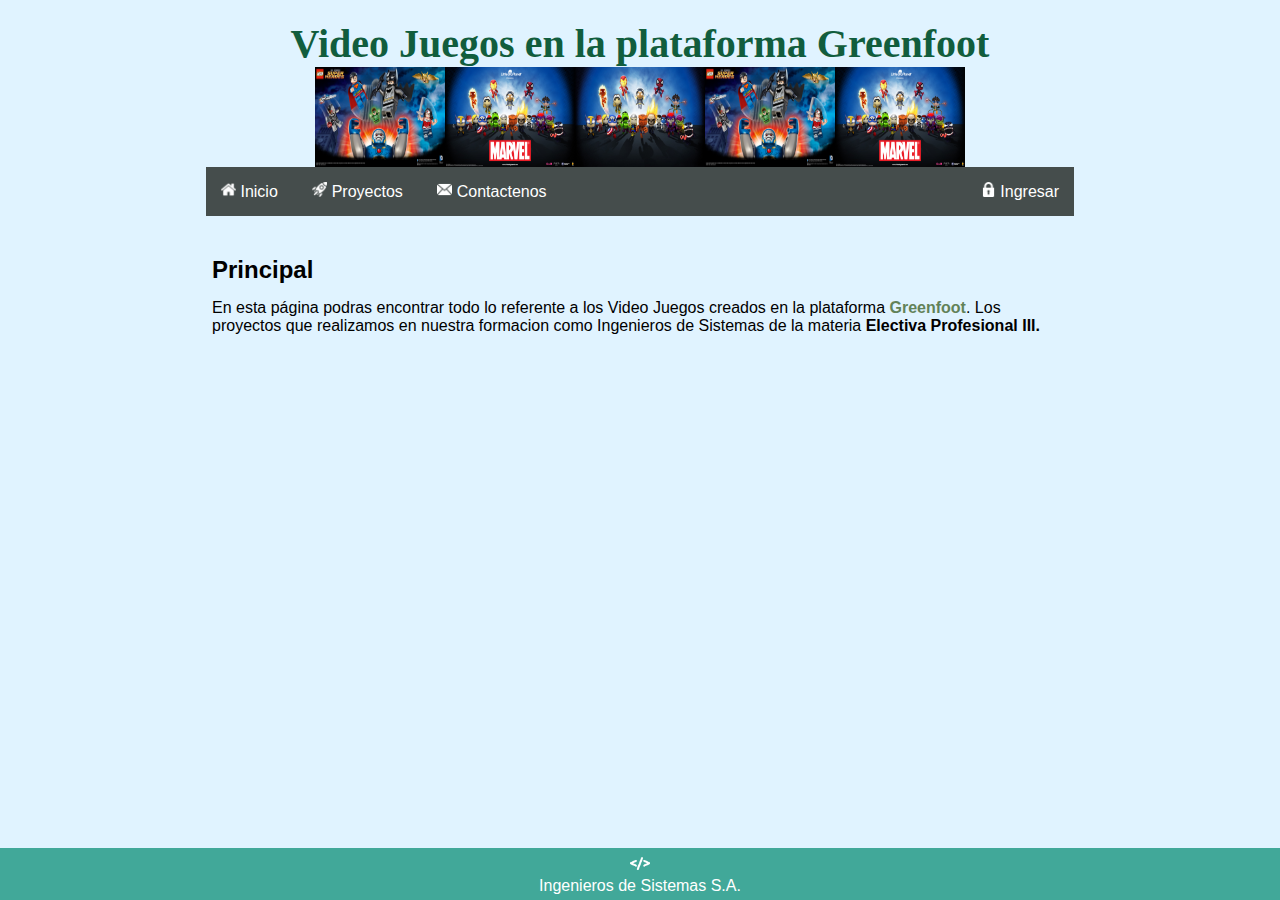
<file: PROYECTOS-MULTIMEDIA/index.html>
<!DOCTYPE html>
<html lang="es-us">
        <head>
            <title>Profesional III</title>
            <meta charset="UTF-8">
            <meta name="DESCRIPTION" content="Electiva">
            <link rel="stylesheet" href="./css/style.css">
        </head>
        <body>
          <header>
            <h1 style="text-align:center"> Video Juegos en la plataforma Greenfoot</h1>
            <div class="slider">
              <img src="./imagenes/fondo1.jpg"/>
              <img src="./imagenes/fondo2.jpg"/>
              <img src="./imagenes/fondo3.jpg"/>
              <img src="./imagenes/fondo1.jpg"/>
              <img src="./imagenes/fondo2.jpg"/>
            </div>
            <nav>
              <ul>
                <li><a href="#" onclick="cargarInicio();"><img src="./imagenes/iconos/home.png"/ width="15" height="15"> Inicio</a></li>
                <li><a href="#" onclick="cargarProyectos();"><img src="./imagenes/iconos/start-up.png"/ width="15" height="15"> Proyectos</a></li>
                <li><a href="#" onclick="cargarContacto();"><img src="./imagenes/iconos/contact.png"/ width="15" height="15"> Contactenos</a></li>
                <li class="item-right"><a href="#"><img src="./imagenes/iconos/lock.png"/ width="15" height="15"> Ingresar</a></li>
              </ul>
            </nav>
          </header>
          <section id="cuerpo">
            <article>
              <h2 id="subtitulo">Principal</h2>
              <section id="contenido">
                <p>En esta página podras encontrar todo lo referente a los Video Juegos creados en la plataforma <a href="https://www.greenfoot.org/door" class="greenfoot" target="_blank">Greenfoot</a>. Los proyectos que realizamos en nuestra formacion como Ingenieros de Sistemas de la materia <strong>Electiva Profesional III.</strong></p>
              </section>
            </article>
          </section>
          <footer>
            <img src="./imagenes/iconos/code-white.png" width="20" height="20"/>
            <div>
              <label>Ingenieros de Sistemas S.A.</label>
            </div>
          </footer>
          <script src="./js/funciones.js"></script>
        </body>
</html>
</file>
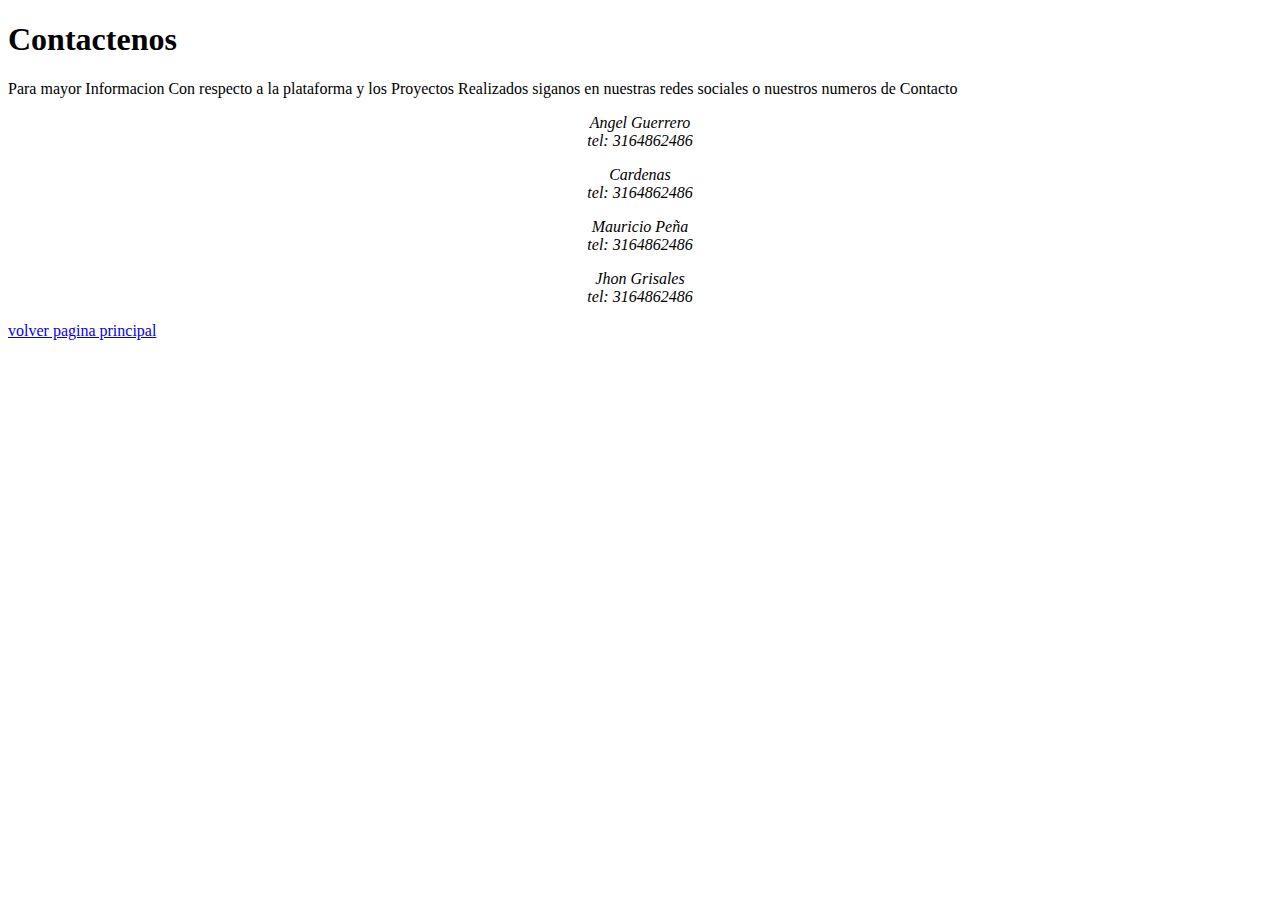
<file: PROYECTOS-MULTIMEDIA/Enlaces/Contactenos.html>
<!DOCTYPE html>
<html lang="es-us">
<head>
    <meta charset='utf-8'>
    <meta http-equiv='X-UA-Compatible' content='IE=edge'>
    <title>Contacto</title>
    <meta name='viewport' content='width=device-width, initial-scale=1'>
    
    
</head>
<body>
    <h1>Contactenos</h1>
    <p>Para mayor Informacion Con respecto a la plataforma y los Proyectos Realizados siganos en nuestras redes sociales o nuestros numeros de Contacto</p>
    <address>
        <p style="text-align: center">Angel Guerrero <br> tel: 3164862486</p>
        <p style="text-align: center">Cardenas       <br> tel: 3164862486</p>
        <p style="text-align: center">Mauricio Peña  <br> tel: 3164862486</p>
        <p style="text-align: center">Jhon Grisales  <br> tel: 3164862486</p>
    </address>
    <p><a href="index.html">volver pagina principal</a></p>
</body>
</html>
</file>
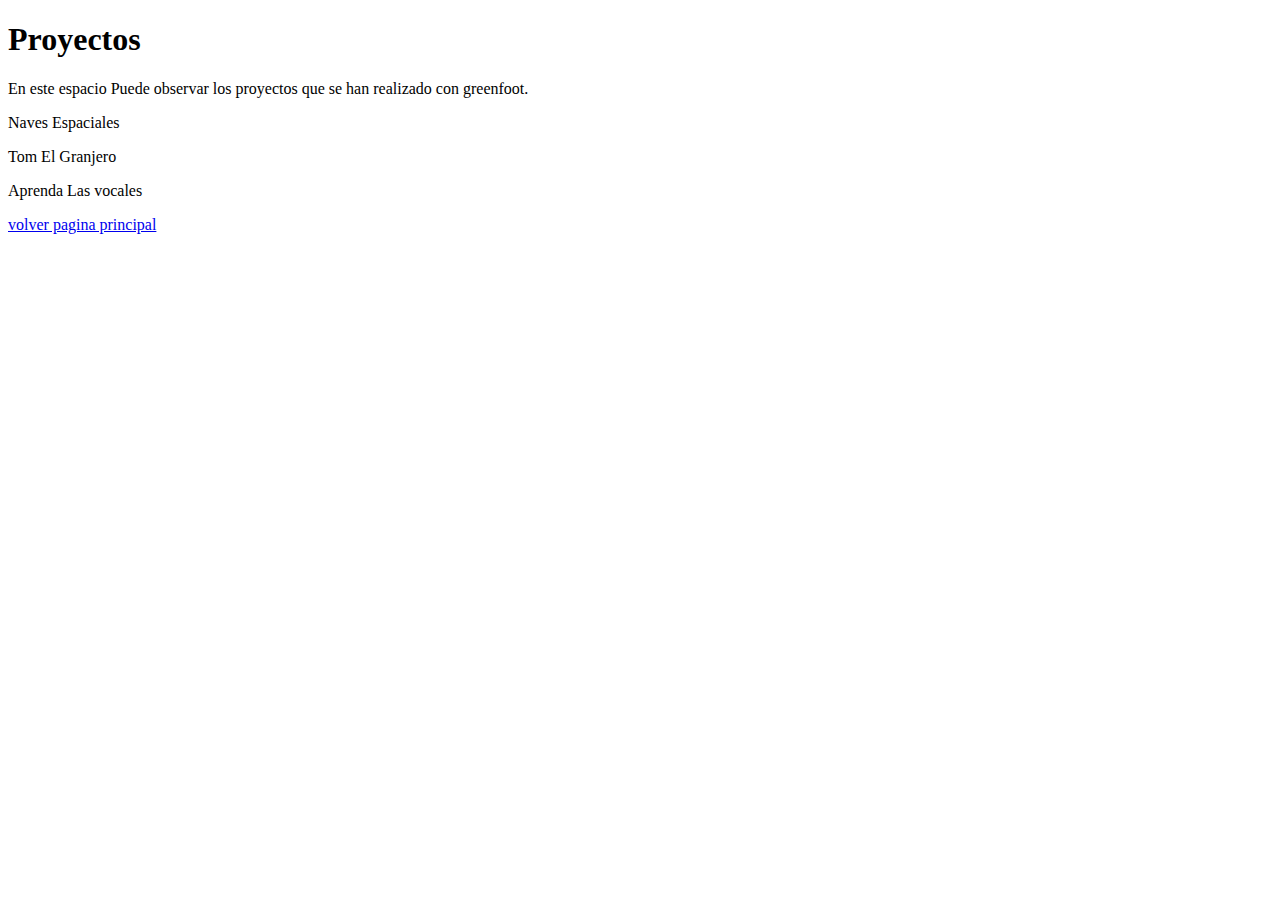
<file: PROYECTOS-MULTIMEDIA/Enlaces/Proyectos.html>
<!DOCTYPE html>
<html lang="es-us">
<head>
    <meta charset='utf-8'>
    <meta http-equiv='X-UA-Compatible' content='IE=edge'>
    <title>Proyectos</title>
    <meta name='viewport' content='width=device-width, initial-scale=1'>
</head>
<body>
    
    <h1>Proyectos</h1>
    <p>En este espacio Puede observar los proyectos que se han realizado con greenfoot.</p>
    <nav>
    <p>Naves Espaciales</p>
    <p>Tom El Granjero</p>
    <p>Aprenda Las vocales</p>
</nav>
    <p><a href="index.html">volver pagina principal</a></p>
</body>
</html>
</file>
<file: PROYECTOS-MULTIMEDIA/css/style.css>
*{
  margin: 0px;
  padding: 0px;
  font-family: Arial, sans-serif, Helvetica;
  box-sizing: border-box;
}

/*------CABECERA------*/

body{
  background-color: rgba(212, 239, 255, 0.72);
}

header{
  padding: 20px;
}

header h1{
  font-size: 40px;
  color: rgb(17, 93, 61);
  font-family: "Comic Sans MS";
}

.slider{
  height: 100px;
  margin: 0 auto;
  display: flex;
  justify-content: center;
}

.slider img{
  width: 130px;
  height: inherit;
}

header nav{
  width: 70%;
  margin: 0 auto;
  /*margin-top: 50px;*/
  background-color: rgb(69, 77, 76);
}

header nav ul{
  list-style: none;
  margin: 0;
  padding: 0;
}

header nav ul li{
  display: inline-block;
}

header nav ul li a{
  color: #fff;
  display: block;
  padding: 15px;
  text-decoration: none;
}

header nav ul li a:hover{
  background-color: rgba(35, 154, 133, 0.84);
}

.item-right{
  float: right;
}

/*------FIN CABECERA------*/

/*------CONTENIDO------*/

#cuerpo{
  width: 70%;
  margin: 0 auto;
  padding: 20px;
}

#subtitulo{
  margin-bottom: 15px;
}

.greenfoot{
  text-decoration: none;
  font-weight: bold;
  color: #628258;
}

    /*------PROYECTOS-----*/
      .list-proyect{
        padding: 20px;
        list-style: none;
      }
    /*------FIN PROYECTOS------*/

/*------FIN CONTENIDO------*/


footer{
    background-color: rgba(35, 154, 133, 0.84);
    padding: 5px;
    position: absolute;
    bottom: 0;
    width: 100%;
    text-align: center;
    display: inline-block;
    color: #fff;
}
</file>
